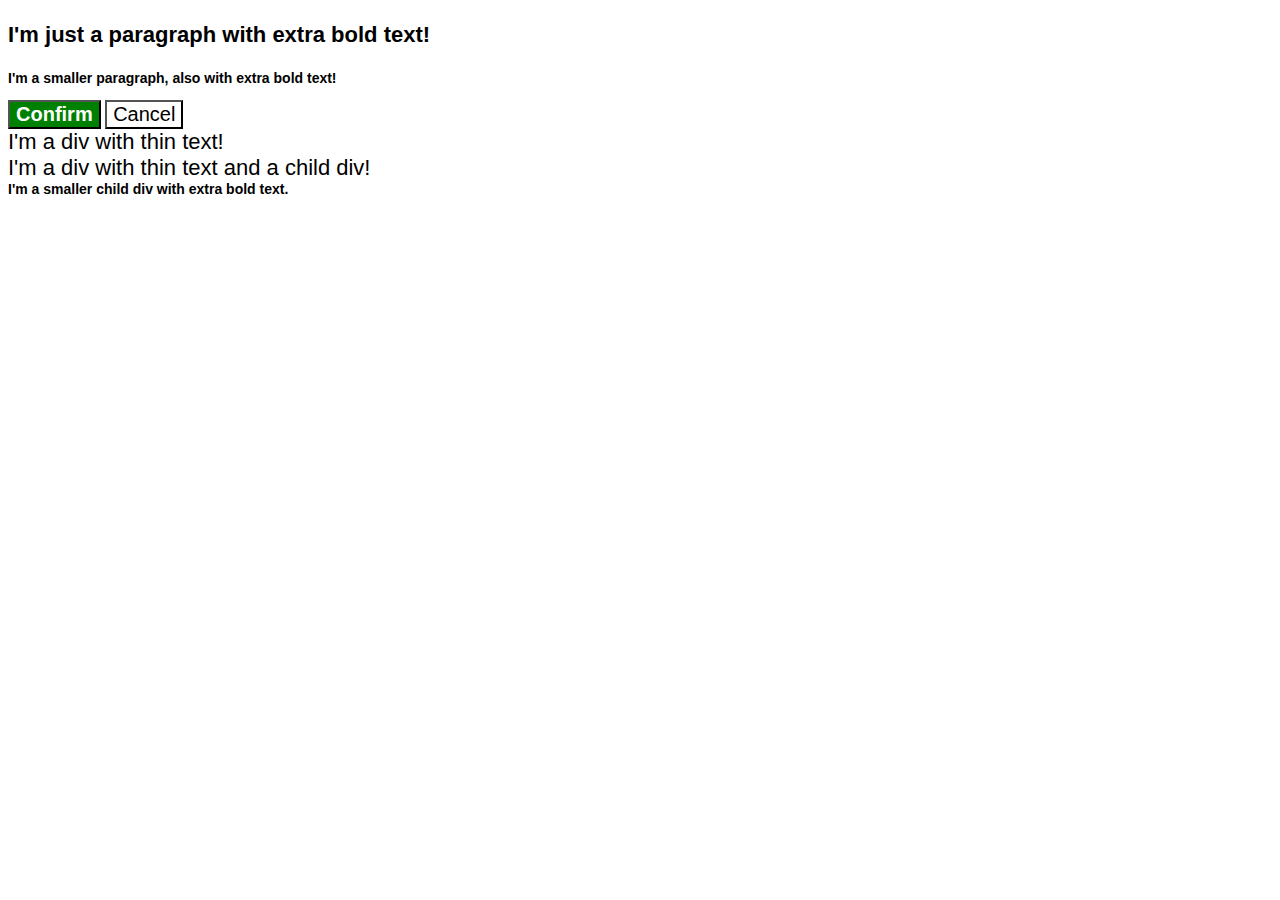
<file: 01-cascade-fix/index.html>
<!DOCTYPE html>
<html lang="en">
<head>
    <meta charset="UTF-8">
    <meta name="viewport" content="width=device-width, initial-scale=1.0">
    <link rel="stylesheet" href="style.css">
    <title>Fix the Cascade</title>
</head>
<body>
    <p class="para">I'm just a paragraph with extra bold text!</p>
    <p class="para small-para">I'm a smaller paragraph, also with extra bold text!</p>

    <button id="confirm-button" class="button confirm">Confirm</button>
    <button id="cancel-button" class="button cancel">Cancel</button>

    <div class="text">I'm a div with thin text!</div>
    <div class="text">I'm a div with thin text and a child div!
    <div class="text child">I'm a smaller child div with extra bold text.</div>
    </div>
</body>
</html>

<!-- 
Este ejercicio final de Fundamentos de CSS te permitirá ver más de cerca la cascada, en particular la especificidad y el orden de las reglas. Tanto el archivo HTML como el CSS se han rellenado para ti, así que en lugar de añadir reglas tú mismo, simplemente editarás lo que se te ha proporcionado.

Hay algunos elementos que tienen algún tipo de problema de especificidad o de orden de las reglas en el archivo CSS proporcionado. Depende de ti averiguar qué problema afecta a un elemento y cómo solucionarlo. Puedes editar el archivo CSS añadiendo, eliminando o editando selectores para un bloque de declaración, o moviendo los bloques de declaración. No debes editar el archivo HTML ni ninguno de los estilos reales del CSS.

Hay múltiples maneras de resolver este ejercicio, por lo que hemos proporcionado algunas de las posibles soluciones para cada elemento.

Los problemas con la cascada pueden ser la pesadilla de su existencia para muchos cuando se trata de CSS. Aunque no te convertirás en un experto en cascada sólo con este ejercicio, y hay otras formas de tratar estos problemas, sigue siendo súper útil ver cómo estos problemas afectan a nuestros estilos finales y por qué es importante ordenar las reglas con cuidado.
-->
</file>
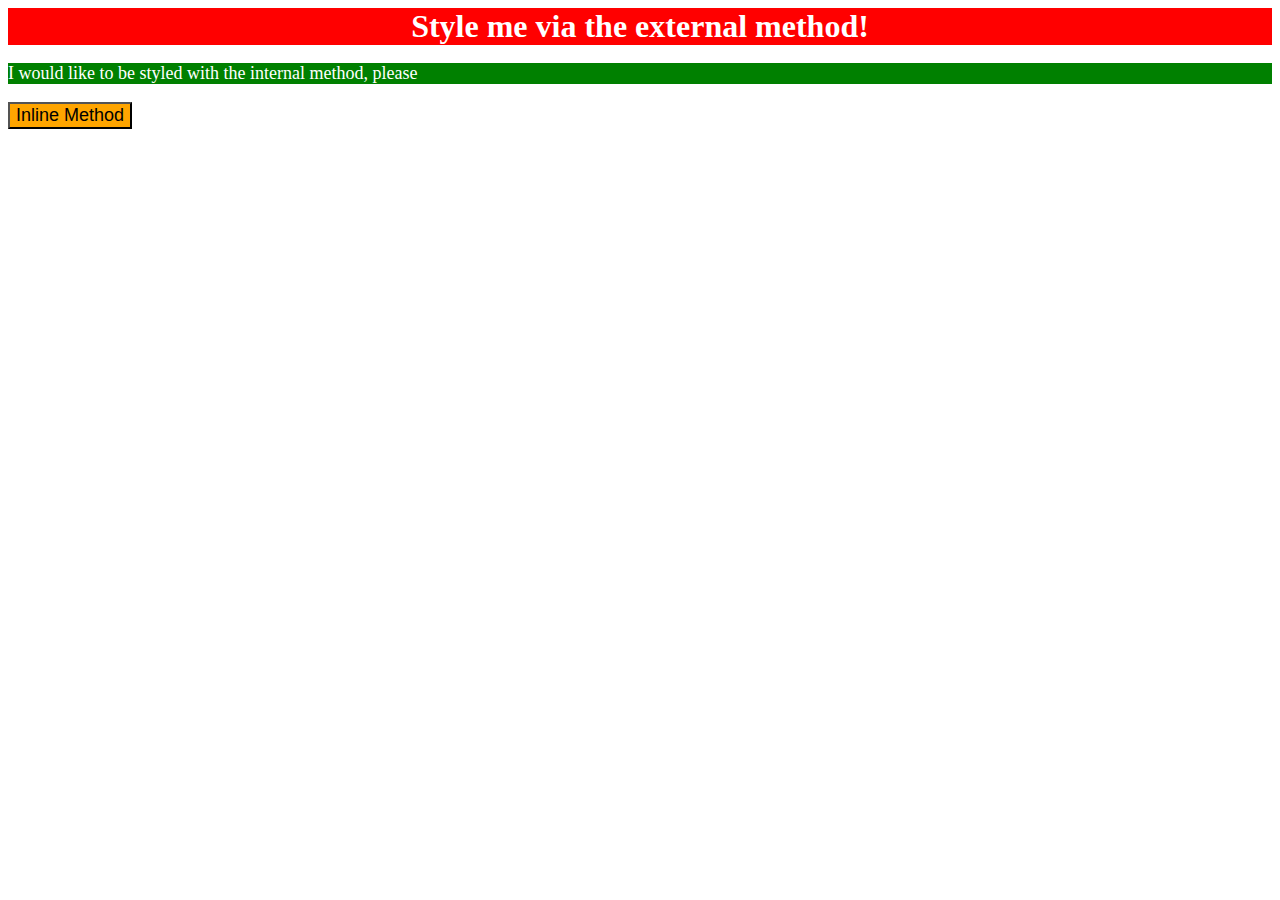
<file: 01-css-methods/index.html>
<!DOCTYPE html>
<html lang="en">
<head>
    <meta charset="UTF-8">
    <meta name="viewport" content="width=device-width, initial-scale=1.0">
    <link rel="stylesheet" href="style.css">
    <title>Methods for Adding CSS</title>
    <style>
        p {
            background: green;
            color: white;
            font-size: 18px;
        }
    </style>
</head>
<body>
    
    <div>Style me via the external method!</div>
    <p>I would like to be styled with the internal method, please</p>
    <button style="font-size: 18px; background: orange;">Inline Method</button>
</body>
</html>
</file>
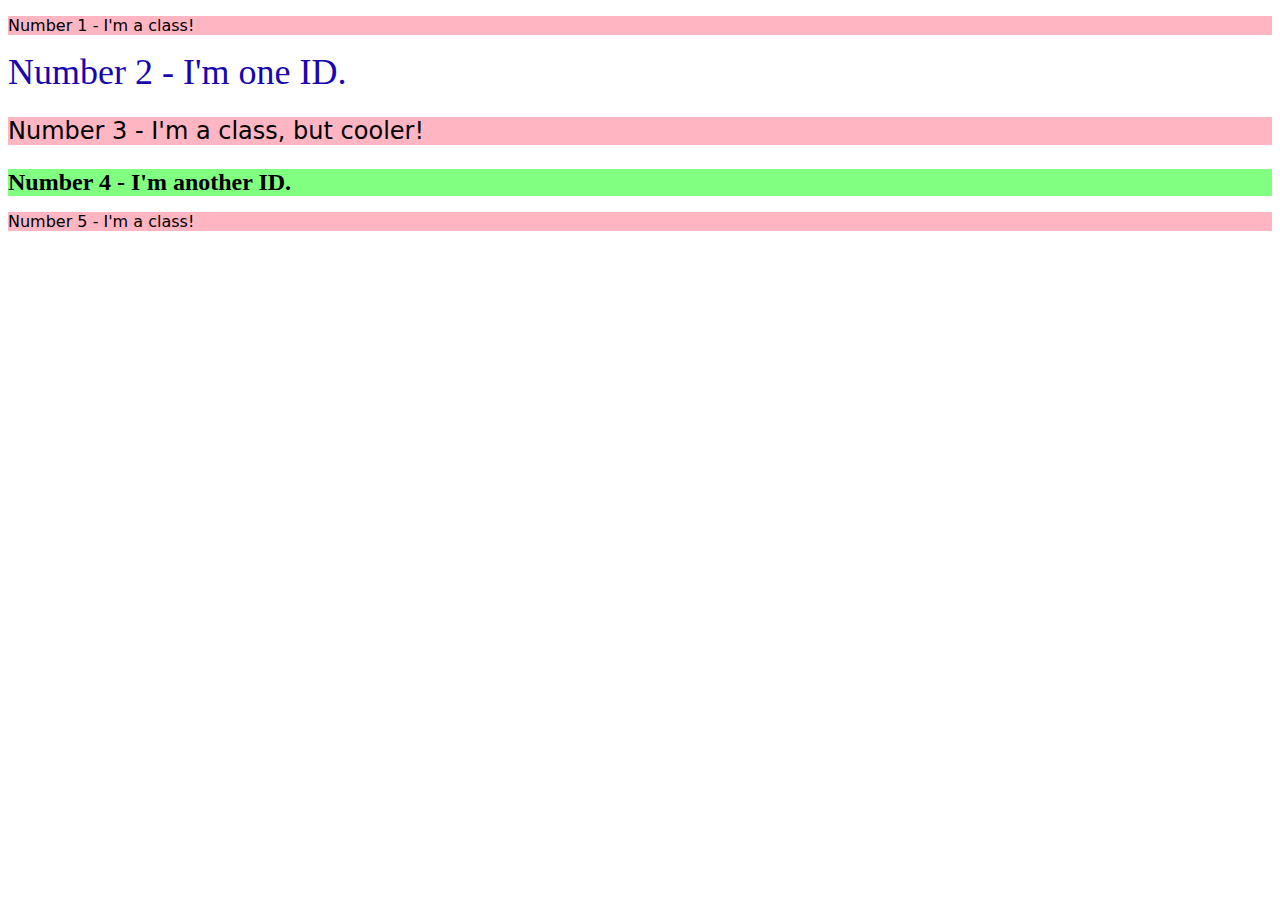
<file: 02-class-id-selectors/index.html>
<!DOCTYPE html>
<html lang="en">
<head>
    <meta charset="UTF-8">
    <meta name="viewport" content="width=device-width, initial-scale=1.0">
    <link rel="stylesheet" href="style.css">
    <title>Class and ID Selectors</title>
</head>
<body>
    <p class="similars">Number 1 - I'm a class!</p>
    <div id="blue-element">Number 2 - I'm one ID.</div>
    <p class="similars size-diferent">Number 3 - I'm a class, but cooler!</p>
    <div id="green">Number 4 - I'm another ID.</div>
    <p class="similars">Number 5 - I'm a class!</p>
</body>
</html>
</file>
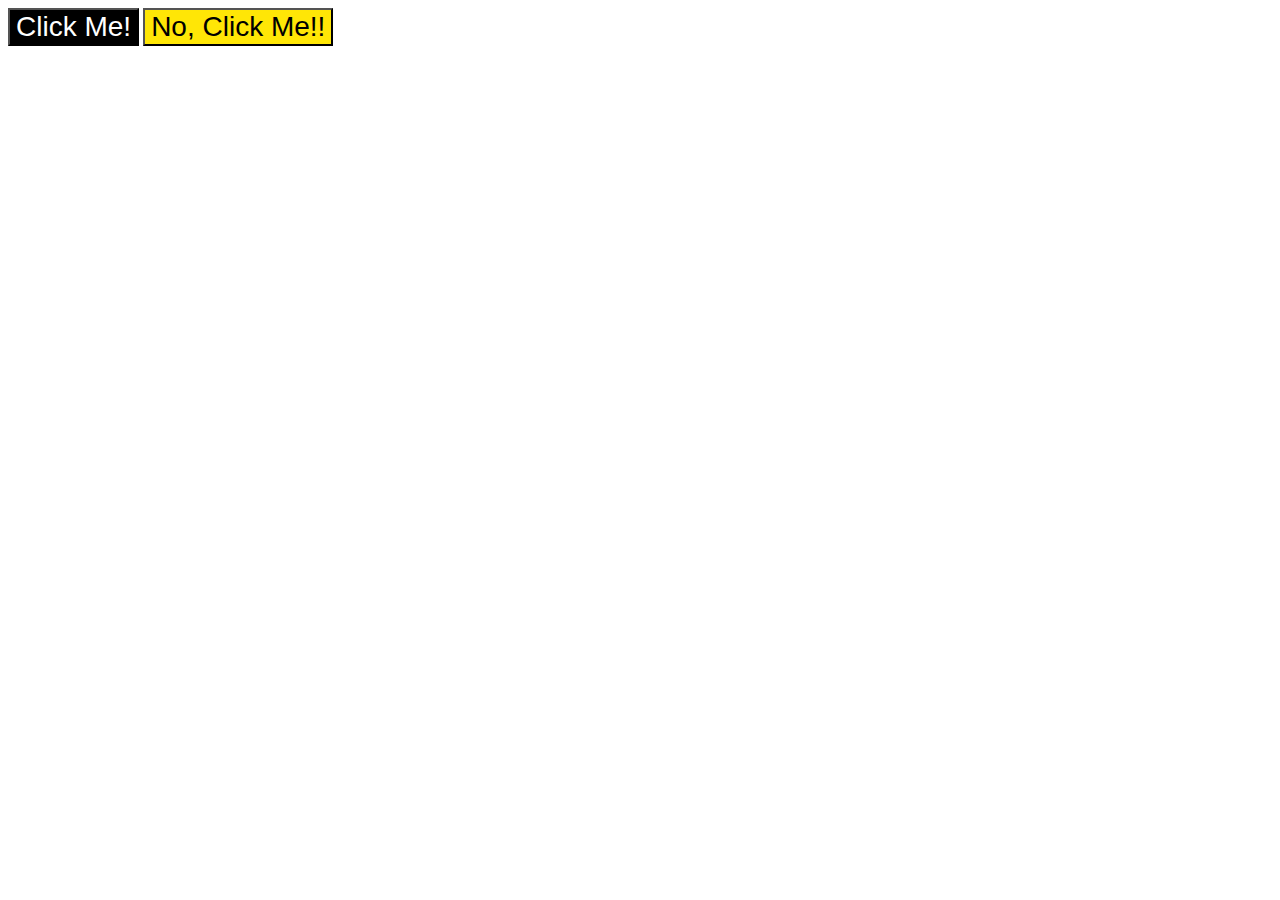
<file: 03-grouping-selectors/index.html>
<!DOCTYPE html>
<html lang="en">
<head>
    <meta charset="UTF-8">
    <meta name="viewport" content="width=device-width, initial-scale=1.0">
    <link rel="stylesheet" href="style.css">
    <title>Grouping Selectors</title>
</head>
<body>
    <button class="btn btn--primary">Click Me!</button>
    <button class="btn btn--secundary">No, Click Me!!</button>
</body>
</html>
</file>
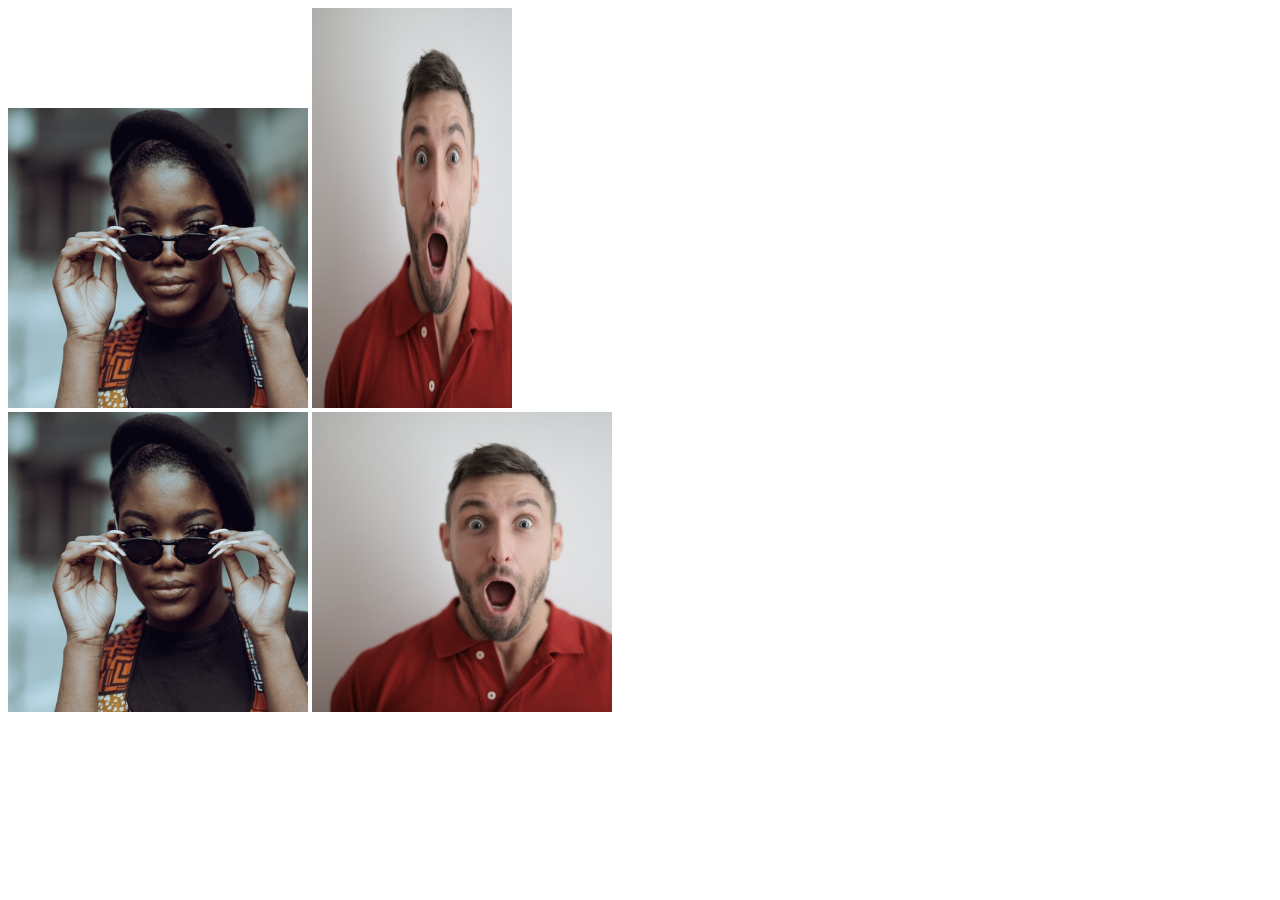
<file: 04-chaining-selectors/index.html>
<!DOCTYPE html>
<html lang="en">
<head>
    <meta charset="UTF-8">
    <meta name="viewport" content="width=device-width, initial-scale=1.0">
    <link rel="stylesheet" href="style.css">
    <title>Chaining Selectors</title>
</head>
<body>
    <div>
        <img class="avatar proportioned" src="./images/pexels-katho-mutodo-8434791.jpg" alt="Woman with glasses">
        <img class="avatar distorted" src="./images/pexels-andrea-piacquadio-3777931.jpg" alt="Man with surprised expression">
    </div>
    <div>
        <img class="original proportioned" src="./images/pexels-katho-mutodo-8434791.jpg" alt="Woman with glasses">
        <img class="original distorted" src="./images/pexels-andrea-piacquadio-3777931.jpg" alt="Man with surprised expression">
    </div>
</body>
</html>
</file>
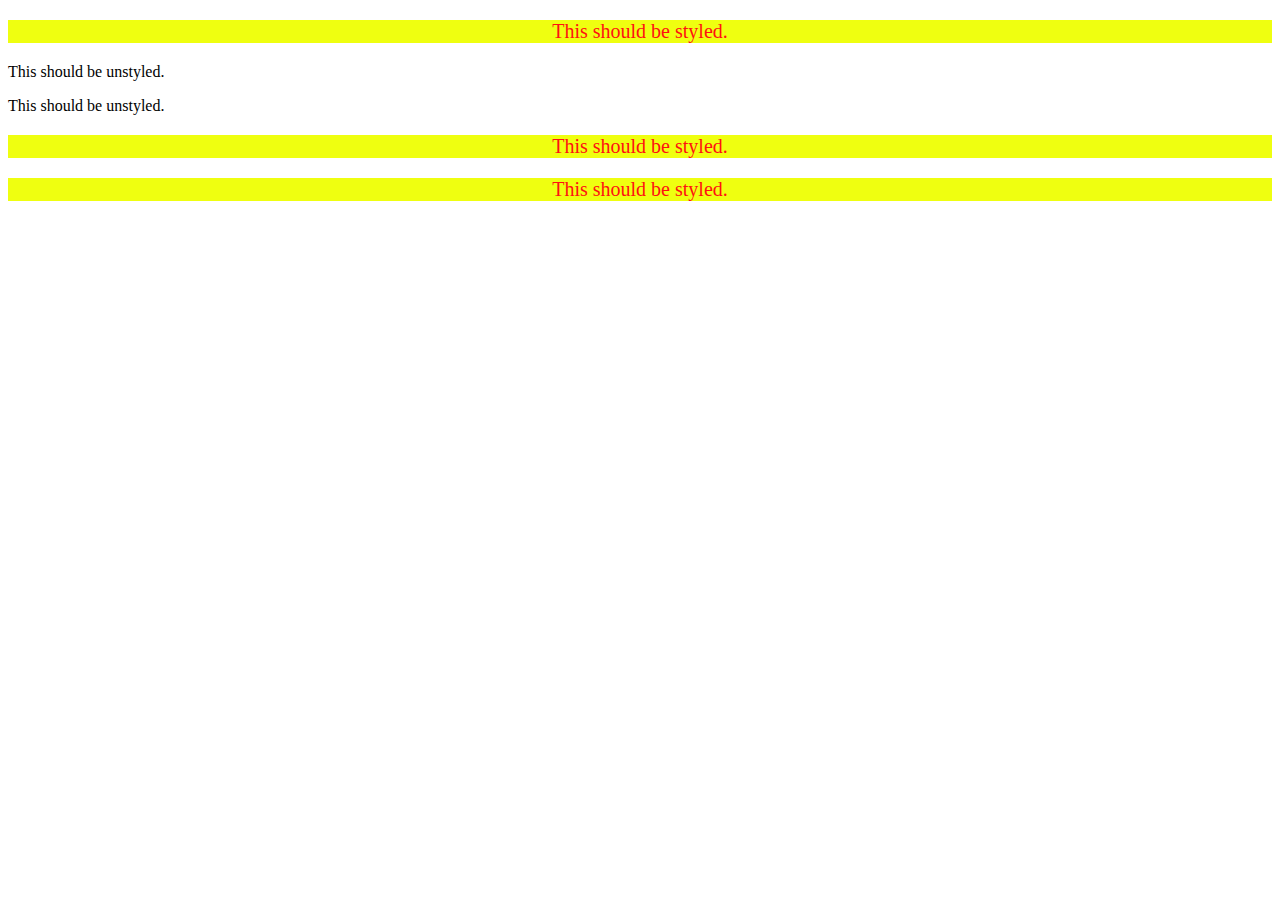
<file: 05-Descendant-Combinator/index.html>
<!DOCTYPE html>
<html lang="en">
<head>
    <meta charset="UTF-8">
    <meta name="viewport" content="width=device-width, initial-scale=1.0">
    <link rel="stylesheet" href="style.css">
    <title>Descendant Combinator</title>
</head>
<body>
    <div class="container">
        <p class="text">This should be styled.</p>
    </div>
    <p class="text">This should be unstyled.</p>
    <p class="text">This should be unstyled.</p>
    <div class="container">
        <p class="text">This should be styled.</p>
        <p class="text">This should be styled.</p>
    </div>
</body>
</html>
</file>
<file: 01-cascade-fix/style.css>
body {
    font-family: Arial, Helvetica, sans-serif;
}

.para,
.small-para {
    color: hsl(0, 0%, 0%);
    font-weight: 800;
}


.para {
    font-size: 22px;
}

.small-para {
    font-size: 14px;
}

#confirm-button {
    background: green;
    color: white;
    font-weight: bold;
} 

.button {
    background-color: rgb(255, 255, 255);
    color: rgb(0, 0, 0);
    font-size: 20px;
}

.text {
    color: rgb(0, 0, 0);
    font-size: 22px;
    font-weight: 100;
}

.child {
    color: rgb(0, 0, 0);
    font-weight: 800;
    font-size: 14px;
}
</file>
<file: 01-css-methods/style.css>
div {
    color: white;
    font-size: 32px;
    font-weight: bold;
    background: red;
    text-align: center;
}
</file>
<file: 02-class-id-selectors/style.css>
.similars {
    background: rgb(255, 182, 194);
    font-family: 'Verdana', 'DejaVu sans', sans-serif;
}

#blue-element {
    color: #1706af;
    font-size: 36px;
}

.similars.size-diferent{
    font-size: 24px;
}

#green {
    background: hsl(120,100%, 75%);
    font-size: 24px;
    font-weight: bold;
}
</file>
<file: 03-grouping-selectors/style.css>
.btn {
    font-size: 28px;
    font-family: 'Helvetica', 'Time New Roman', sans-serif;
}

.btn.btn--primary {
    background: #000;
    color: #ffffff;
}

.btn.btn--secundary {
    color:#000;
    background: #ffe606;
}
</file>
<file: 04-chaining-selectors/style.css>
.avatar.proportioned {
    height: auto;
    width: 300px;
}

.avatar.distorted {
    height: 400px;
    width: 200px;
}

.original.proportioned,
.original.distorted {
    width: 300px;
}
</file>
<file: 05-Descendant-Combinator/style.css>
.container .text{
    color: #ff1111;
    font-size: 20px;
    background: #efff10;
    text-align: center;
}
</file>
